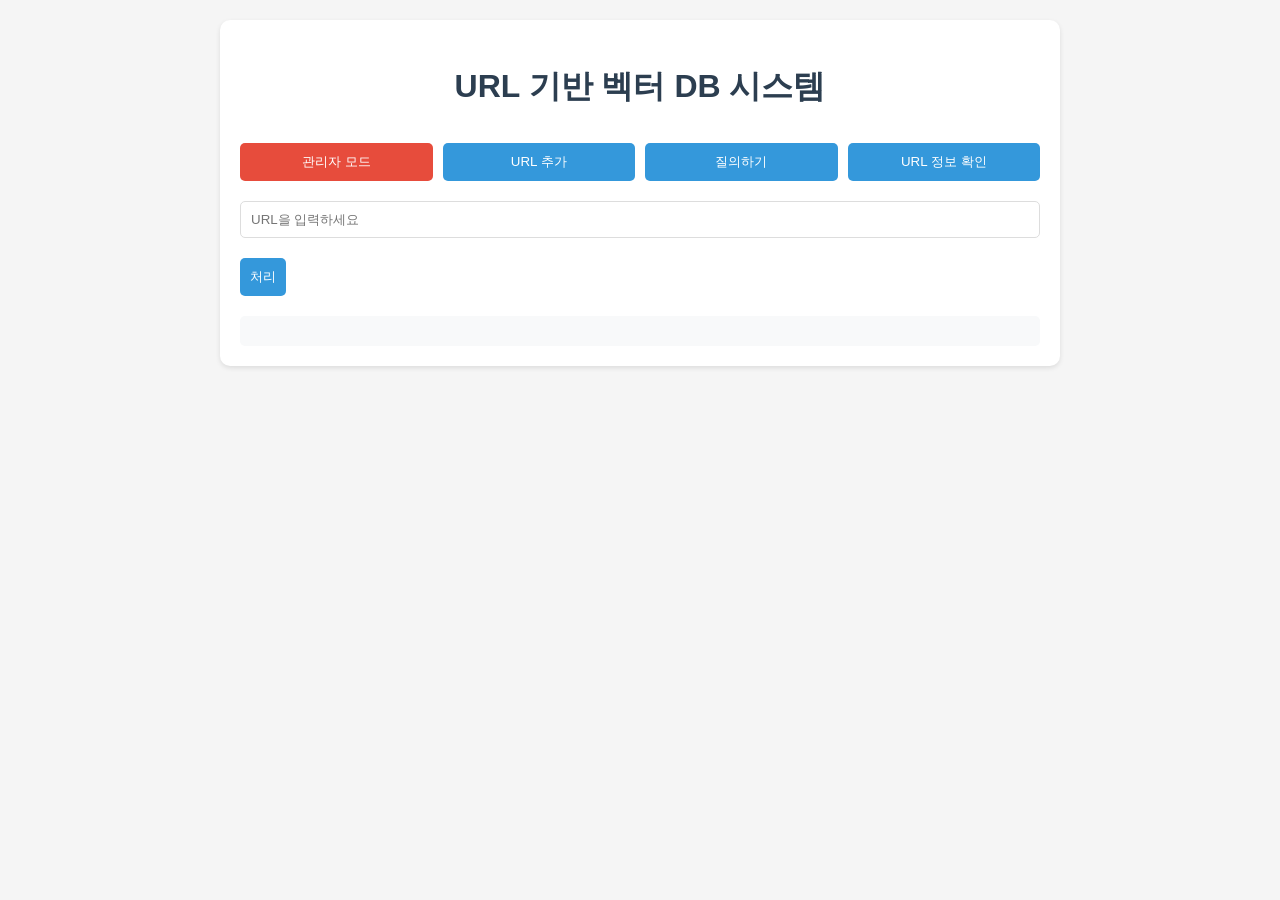
<file: ai_vector/templates/index.html>
<!DOCTYPE html>
<html lang="ko">
<head>
    <meta charset="UTF-8">
    <meta name="viewport" content="width=device-width, initial-scale=1.0">
    <title>URL 기반 벡터 DB 시스템</title>
    <style>
        body {
            font-family: 'Segoe UI', Tahoma, Geneva, Verdana, sans-serif;
            line-height: 1.6;
            margin: 0;
            padding: 20px;
            background-color: #f5f5f5;
        }

        .container {
            max-width: 800px;
            margin: 0 auto;
            background-color: white;
            padding: 20px;
            border-radius: 10px;
            box-shadow: 0 2px 5px rgba(0,0,0,0.1);
        }

        h1 {
            color: #2c3e50;
            text-align: center;
            margin-bottom: 30px;
        }

        .mode-selector {
            display: flex;
            gap: 10px;
            margin-bottom: 20px;
        }

        .mode-button {
            flex: 1;
            padding: 10px;
            border: none;
            border-radius: 5px;
            background-color: #3498db;
            color: white;
            cursor: pointer;
            transition: background-color 0.3s;
        }

        .mode-button:hover {
            background-color: #2980b9;
        }

        .mode-button.admin {
            background-color: #e74c3c;
        }

        .url-input {
            width: 100%;
            padding: 10px;
            margin-bottom: 20px;
            border: 1px solid #ddd;
            border-radius: 5px;
            box-sizing: border-box;
        }

        .result-area {
            background-color: #f8f9fa;
            padding: 15px;
            border-radius: 5px;
            margin-top: 20px;
        }

        .chat-area {
            margin-top: 20px;
            border: 1px solid #ddd;
            border-radius: 5px;
            padding: 15px;
        }

        .chat-input {
            display: flex;
            gap: 10px;
            margin-top: 10px;
        }

        .chat-input input {
            flex: 1;
            padding: 10px;
            border: 1px solid #ddd;
            border-radius: 5px;
        }

        .chat-input button {
            padding: 10px 20px;
            background-color: #2ecc71;
            color: white;
            border: none;
            border-radius: 5px;
            cursor: pointer;
        }

        .chat-input button:hover {
            background-color: #27ae60;
        }

        .error {
            color: #e74c3c;
            margin-top: 10px;
        }

        .info {
            color: #3498db;
            margin-top: 10px;
        }

        .preview-area {
            margin-top: 20px;
            padding: 15px;
            background-color: #fff;
            border: 1px solid #ddd;
            border-radius: 5px;
        }

        .preview-title {
            font-weight: bold;
            margin-bottom: 10px;
            color: #2c3e50;
        }

        .metadata {
            font-size: 0.9em;
            color: #7f8c8d;
            margin-bottom: 10px;
        }

        .content-preview {
            white-space: pre-wrap;
            background-color: #f8f9fa;
            padding: 10px;
            border-radius: 5px;
        }
    </style>
</head>
<body>
    <div class="container">
        <h1>URL 기반 벡터 DB 시스템</h1>
        
        <div class="mode-selector">
            <button class="mode-button admin" onclick="selectMode('admin')">관리자 모드</button>
            <button class="mode-button" onclick="selectMode('add')">URL 추가</button>
            <button class="mode-button" onclick="selectMode('query')">질의하기</button>
            <button class="mode-button" onclick="selectMode('inspect')">URL 정보 확인</button>
        </div>

        <div id="url-input-area">
            <input type="text" class="url-input" placeholder="URL을 입력하세요" id="url-input">
            <button class="mode-button" onclick="processUrl()">처리</button>
        </div>

        <div id="preview-area" class="preview-area" style="display: none;">
            <div class="preview-title">URL 정보 미리보기</div>
            <div class="metadata" id="metadata"></div>
            <div class="content-preview" id="content-preview"></div>
        </div>

        <div id="chat-area" class="chat-area" style="display: none;">
            <div id="chat-history"></div>
            <div class="chat-input">
                <input type="text" placeholder="질문을 입력하세요" id="query-input">
                <button onclick="sendQuery()">전송</button>
            </div>
        </div>

        <div id="result-area" class="result-area"></div>
    </div>

    <script>
        let currentMode = '';

        function selectMode(mode) {
            currentMode = mode;
            document.getElementById('result-area').innerHTML = '';
            
            if (mode === 'query') {
                document.getElementById('url-input-area').style.display = 'none';
                document.getElementById('chat-area').style.display = 'block';
                document.getElementById('preview-area').style.display = 'none';
            } else {
                document.getElementById('url-input-area').style.display = 'block';
                document.getElementById('chat-area').style.display = 'none';
                document.getElementById('preview-area').style.display = 'none';
            }

            if (mode === 'admin') {
                if (!confirm('관리자 모드는 기존 DB를 초기화합니다. 계속하시겠습니까?')) {
                    currentMode = '';
                    return;
                }
            }
        }

        async function processUrl() {
            const url = document.getElementById('url-input').value;
            if (!url) {
                showError('URL을 입력해주세요.');
                return;
            }

            try {
                const response = await fetch('/process-url', {
                    method: 'POST',
                    headers: {
                        'Content-Type': 'application/json',
                    },
                    body: JSON.stringify({
                        url: url,
                        mode: currentMode
                    })
                });

                const data = await response.json();
                if (data.success) {
                    showInfo(data.message);
                    if (data.preview) {
                        showPreview(data.preview);
                    }
                } else {
                    showError(data.message);
                }
            } catch (error) {
                showError('처리 중 오류가 발생했습니다.');
            }
        }

        async function sendQuery() {
            const query = document.getElementById('query-input').value;
            if (!query) return;

            try {
                const response = await fetch('/query', {
                    method: 'POST',
                    headers: {
                        'Content-Type': 'application/json',
                    },
                    body: JSON.stringify({ query: query })
                });

                const data = await response.json();
                const chatHistory = document.getElementById('chat-history');
                
                if (data.success) {
                    chatHistory.innerHTML += `
                        <div class="query">Q: ${query}</div>
                        <div class="answer">A: ${data.result.answer}</div>
                        <div class="sources">출처: ${data.result.sources.join(', ')}</div>
                    `;
                } else {
                    chatHistory.innerHTML += `
                        <div class="query">Q: ${query}</div>
                        <div class="error">오류: ${data.message}</div>
                    `;
                }
                
                document.getElementById('query-input').value = '';
            } catch (error) {
                showError('질의 처리 중 오류가 발생했습니다.');
            }
        }

        function showError(message) {
            document.getElementById('result-area').innerHTML = `
                <div class="error">${message}</div>
            `;
        }

        function showInfo(message) {
            document.getElementById('result-area').innerHTML = `
                <div class="info">${message}</div>
            `;
        }

        function showPreview(preview) {
            document.getElementById('preview-area').style.display = 'block';
            document.getElementById('metadata').innerHTML = preview.metadata;
            document.getElementById('content-preview').innerHTML = preview.content;
        }
    </script>
</body>
</html>
</file>
